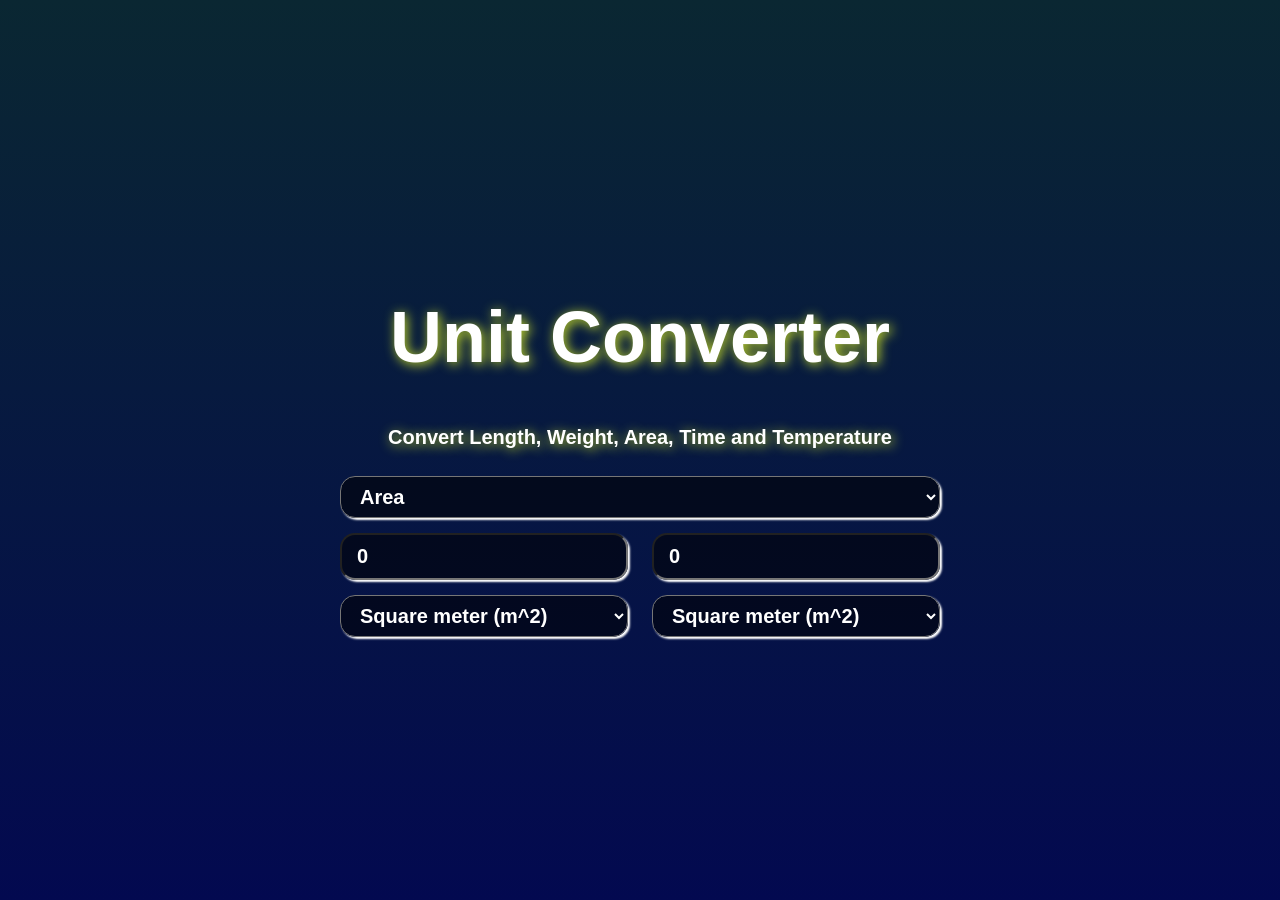
<file: Project1/index.html>
<!DOCTYPE html>
<html lang="en">

<head>
    <meta charset="utf-8">
    <meta name="viewport" content="initial-scale=1.0, maximum-scale=1.0, user-scalable=1">
    <title>Home</title>

    <link rel="stylesheet" type="text/css" href="style.css">

</head>

<body>

    <div class="container">
        <h1>Unit Converter</h1>
        <h4>Convert Length, Weight, Area, Time and Temperature</h4>

        <form name="property_form">
            <span>
                <select class="select-property" name="the_menu" size=1
                    onChange="UpdateUnitMenu(this, document.form_A.unit_menu); UpdateUnitMenu(this, document.form_B.unit_menu)">
                </select>
            </span>
        </form>

        <div class="row">
            <div class="col">
                <form name="form_A" onSubmit="return false">
                    <input type="text" class="numbersonly" name="unit_input" maxlength="20" value="0"
                        onKeyUp="CalculateUnit(document.form_A, document.form_B)">
                    <span>
                        <select name="unit_menu" onChange="CalculateUnit(document.form_B, document.form_A)">
                        </select>
                    </span>
                </form>
            </div>

            <div class="col">
                <form name="form_B" onSubmit="return false">
                    <input type="text" class="numbersonly" name="unit_input" maxlength="20" value="0"
                        onkeyup="CalculateUnit(document.form_B, document.form_A)">
                    <span>
                        <select name="unit_menu" onChange="CalculateUnit(document.form_A, document.form_B)">
                        </select>
                    </span>
                </form>
            </div>
        </div>

    </div>

    <script type="text/javascript" src="main.js"></script>
</body>

</html>
</file>
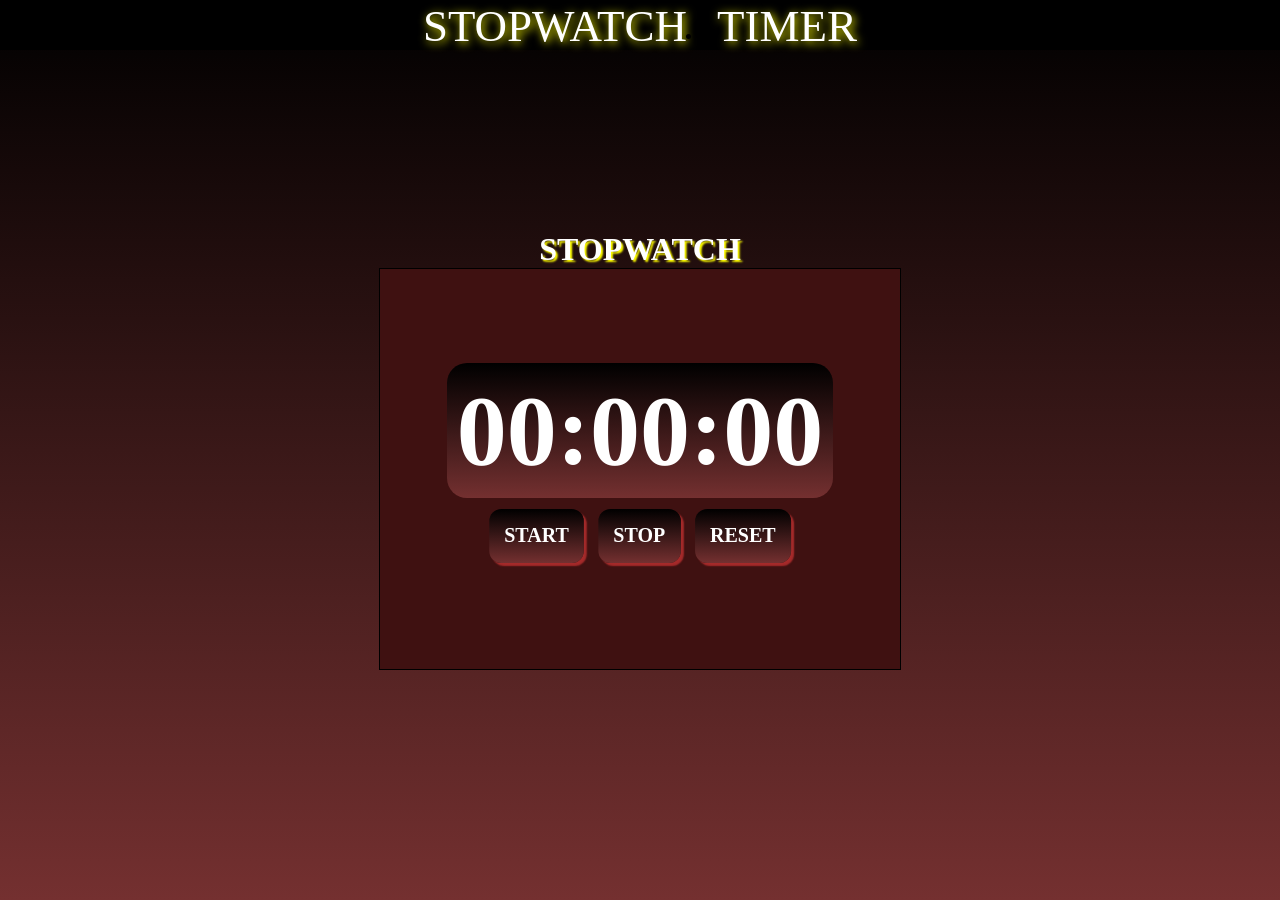
<file: Project2/Stopwatch/index.html>
<!DOCTYPE html>
<html lang="en">
<head>
    <link rel="stylesheet" href="style.css">
    <meta charset="UTF-8">
    <meta http-equiv="X-UA-Compatible" content="IE=edge">
    <meta name="viewport" content="width=device-width, initial-scale=1.0">
    <title>sSTOPWATCH</title>
</head>
<body>
    <nav class="navbar">
        <ul>
            <li> <a href="/Project2/Stopwatch/index.html">STOPWATCH</a></li>
            <li><a href="/Project2/Timer/index.html">TIMER</a></li>
        </ul>
    </nav>
    <div class="heading "><h1  style="text-align: center; color: white; text-shadow: 2px 2px 2px yellow;">STOPWATCH</h1></div>
    <div class="container">
        <div class="stopwatch">00:00:00

        </div>
        <div class="buttons">
            <button onclick="Start_time()">Start</button>
            <button onclick="Stop_time()">Stop</button>
            <button onclick="Reset_time()">Reset</button>
        </div>
      

        
    </div>
<script src="main.js"></script>
</body>
</html>
</file>
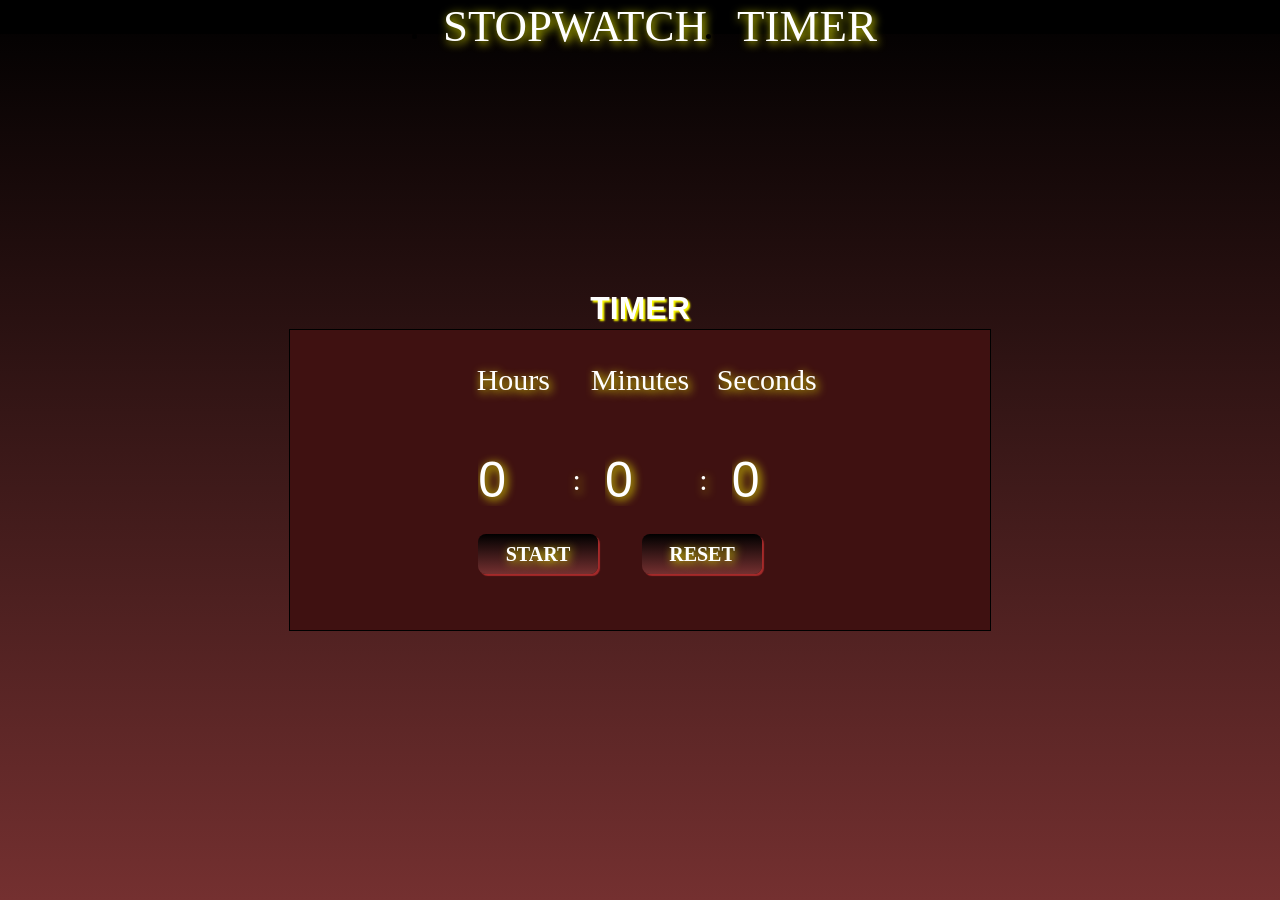
<file: Project2/Timer/index.html>
<!DOCTYPE html>
<html lang="en">

<head>
    <meta charset="UTF-8">
    <meta name="viewport" content="width=device-width, initial-scale=1.0">
    <meta http-equiv="X-UA-Compatible" content="ie=edge">
    <link rel="stylesheet" href="style.css">
    <title>Countdown Timer</title>
</head>

<body>
    <nav class="navbar">
        <ul>
            <li> <a href="/Project2/Stopwatch/index.html">STOPWATCH</a></li>
            <li><a href="/Project2/Timer/index.html">TIMER</a></li>
        </ul>
    </nav>
    <!-- <h1>Countdown Timer</h1> -->
    <div class="heading ">
        <h1 style="text-align: center; margin-bottom: 2px;
        color: white; text-shadow: 2px 2px 2px yellow;">TIMER</h1>
    </div>
    <div id="container">
        <p id="hour-label" class="label">Hours</p>
        <p id="min-label" class="label">Minutes</p>
        <p id="sec-label" class="label">Seconds</p>
        <input id="hour" type="number" max="99" min="0" value="0" class="time">
        <p id="p1" class="semicolon">:</p><input id="minute" type="number" max="60" min="0" value="0" class="time">
        <p id="p2" class="semicolon">:</p><input id="sec" type="number" max="60" min="0" value="0" class="time">
        <button id="start" class="btn">Start</button>
        <button id="reset" class="btn">Reset</button>
    </div>
    <script src="main.js"></script>
</body>

</html>
</file>
<file: Project1/style.css>
*,
*:after,
*:before {
    -webkit-box-sizing: border-box;
    -moz-box-sizing: border-box;
    -ms-box-sizing: border-box;
    box-sizing: border-box;
}

body {
  font-family: 'Lucida Sans', 'Lucida Sans Regular', 'Lucida Grande', 'Lucida Sans Unicode', Geneva, Verdana, sans-serif;
    font-size: 20px;
    margin: 0;
    
    background: linear-gradient( #0a2732, #030950);
    color: rgb(255, 255, 255);
    display: flex;
    text-shadow: 2px 2px 2px black;
    align-items: center;
    justify-content: center;
    min-height: 100vh;
}

.container {
    width: 600px;
}

h1 {
    font-size: 72px;
    text-align: center;
    text-shadow: 2px 2px 12px rgb(196, 217, 40);
}

h4 {text-shadow: 2px 2px 12px rgb(196, 217, 40);
    /* font-size: 24px; */
    text-align: center;
}

.row {
    display: flex;
    align-items: center;
    justify-content: space-between;
}

.col {
    width: 48%;
}

select,
input {
    border-radius: 15px;
    box-shadow: 2px 2px 2px white;
    width: 100%;
    margin-bottom: 15px;
    font-size: 20px;
    color: rgb(255, 255, 255);
    background-color: #0000008d;
    padding: 8px 15px;
    font-weight: 700;
}

input {
    width: 100%;
    padding: 10px 15px;
    color: rgb(255, 255, 255);
    background-color: #0000008d;
}
</file>
<file: Project2/Stopwatch/style.css>
* {
    margin: 0;
    padding: 0;
}

html {
    display: flex;
    /* width: 800px; */
    justify-content: center;
    align-items: center;
    width: 100%;
    height: 100%;

}


ul{
    display: flex;
    justify-content: center;
    align-items: center;
}
a {
    margin: 15px;
    font-size: 45px;
    text-decoration: none;
    text-shadow: 2px 2px 10px yellow;
    color: white;
}


body {
    background-color: rgba(17, 179, 243, 0.352);
    background: linear-gradient(black, rgb(116, 48, 48));

}

.container {
    display: flex;
    background-color: rgb(63, 17, 17);
    flex-direction: column;
    justify-content: center;
    align-items: center;
    border: 1px solid black;
    width: 520px;
    height: 400px;

}

.stopwatch {
    font-size: 100px;
    font-weight: bold;
    border: 2px solid black;
    padding: 10px;
    border-radius: 20px;
    border: none;
    color: white;
    background: linear-gradient(black, rgb(116, 48, 48));
}

button {
    transform: scale(1.5);
    margin: 20px;
    text-transform: uppercase;
    padding: 10px;
    border-radius: 8px;
    background: linear-gradient(black, rgb(116, 48, 48));
    border: none;
    color: white;
    font-family: 'Times New Roman', Times, serif;
    font-weight: bold;

    box-shadow: 2px 2px 1px brown;
}

button:hover {
    cursor: pointer;
}

button:active {
    background: rgb(9, 9, 9);

}

.navbar {
    position: absolute;
    top:0px;
    width: 100%;;
    left: 0px;
        background-color: black;
        /* align-items: center; */
        height: 50px;
      
    }
    ul{
        display: flex;
        justify-content: center;
        align-items: center;
    }
    a {
        margin: 15px;
        font-size: 45px;
        text-decoration: none;
        text-shadow: 2px 2px 10px yellow;
        color: white;
    }
</file>
<file: Project2/Timer/style.css>
/* timer */


 html {
    display: flex;
    /* width: 800px; */
    justify-content: center;
    align-items: center;
    width: 100%;
    height: 100%;
    text-shadow: 2px 2px 10px yellow;
}

body {
    background-color: rgba(17, 179, 243, 0.352);
    background: linear-gradient(black, rgb(116, 48, 48));

}










h1 {
    color: white;
    font-family: Arial, Helvetica, sans-serif;
    text-align: center;
}

#container {
    height: 300px;
    border: 1px solid black;
    width: 700px;
    background-color: rgb(63, 17, 17);
 color: white;

    display: grid;
    grid-template-columns: repeat(5, 1fr);
    grid-template-rows: repeat(3, 1fr);
}

/*label*/
.label {
    margin: 0;
color: white;
    justify-self: center;
    align-self: center;
    font-size: 30px;
}

#hour-label {
    text-shadow: 2px 2px 10px yellow;
    grid-area: 1 / 2 / 1 / 3;
}

#min-label {
    grid-area: 1 / 3 / 1 / 4;
}

#sec-label {
    grid-area: 1 / 4 / 1 / 5;
}

/*times*/
.time {
    justify-self: center;
    align-self: center;
color:white;
    border: none;
    background-color: #ffffff00;
    font-size: 50px;
    width: 70px;
    height: 50px;
}

#hour {
    color: white;
    grid-area: 2 / 2 / 2 / 3;
    text-shadow: 2px 2px 10px yellow;
}

.semicolon {
    justify-self: center;
    align-self: center;

    font-size: 30px;
    margin: 0;
}
#p1 {
    grid-area: 2 / 2 / 2 / 4;
}

#minute {
    color: white;
    text-shadow: 2px 2px 10px yellow;
    grid-area: 2 / 3 / 2 / 4;
}

#p2 {
    grid-area: 2 / 3 / 2 / 5;
}

#sec {
    color: white;
    text-shadow: 2px 2px 10px yellow;
    grid-area: 2 / 4 / 2 / 5;
}

/*buttons*/

.btn {
  
    margin: 20px;
    text-transform: uppercase;
    padding: 5px;
    border-radius: 8px;
    background: linear-gradient(black, rgb(116, 48, 48));
    border: none;
    color: white;
    font-family: 'Times New Roman', Times, serif;
    font-weight: bold;

    box-shadow: 2px 2px 1px brown;
}
button{width: 120px;
height: 40px;
font-size: 20px;
margin: 5px 0px;}

.btn:hover {
    cursor: pointer;
}

.btn:active{
    background:linear-gradient(rgba(255, 255, 255, 0.963), rgb(241, 241, 205));
color :black;
}

#start {
    position: relative;
    top: 11.5rem;
    left: 10.5rem;
    text-shadow: 2px 2px 10px yellow;
}

#reset {
    position: relative;
    top: 11.5rem;
    right: 13rem;
    text-shadow: 2px 2px 10px yellow;
}
.navbar {
    position: absolute;
    top: -16px;
    width: 100%;
    left: 0px;
    background-color: black;
    /* align-items: center; */
    height: 50px;
}
ul{
    display: flex;
    justify-content: center;
    align-items: center;
}
a {
    margin: 15px;
    font-size: 45px;
    text-decoration: none;
    text-shadow: 2px 2px 10px yellow;
    color: white;
}
</file>
